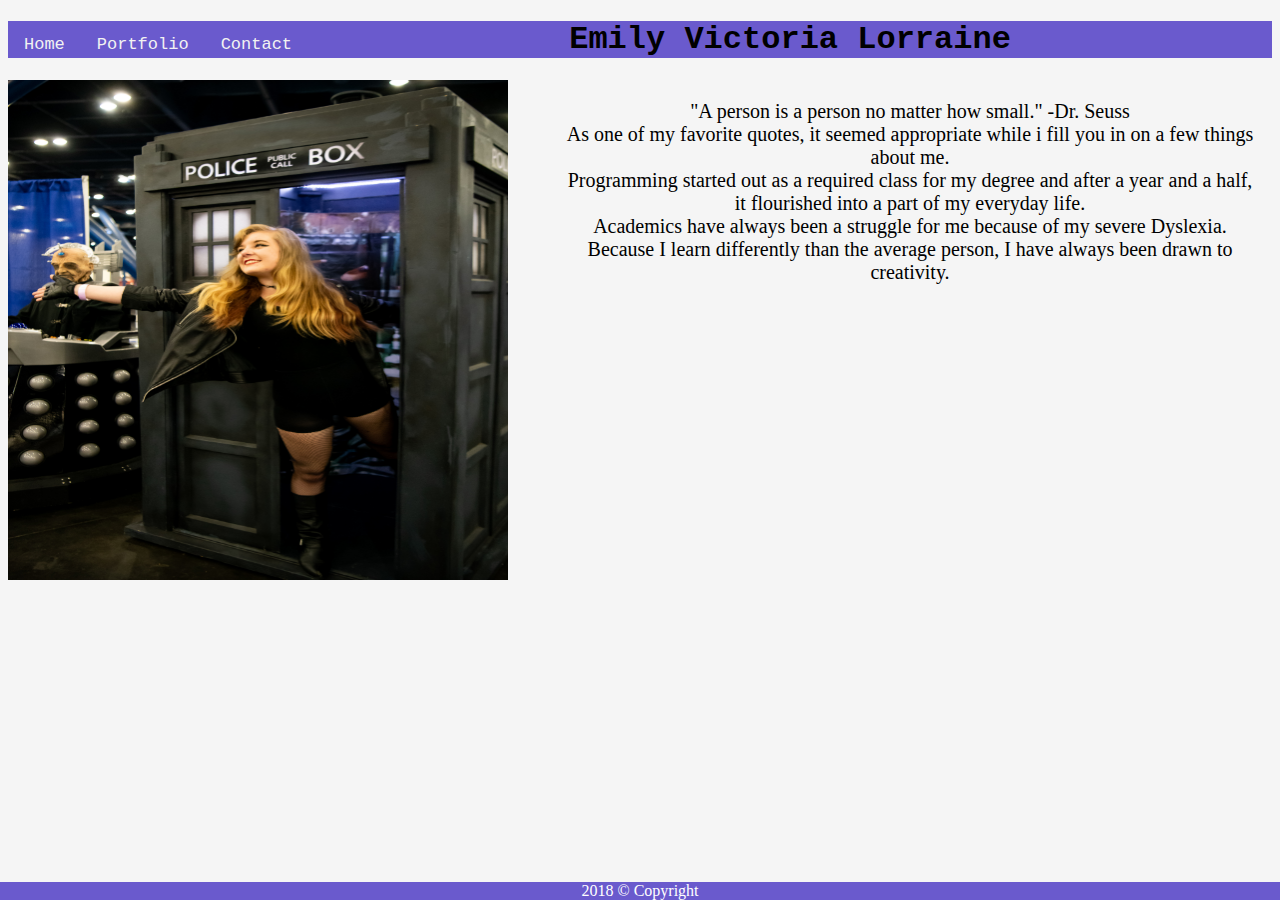
<file: index.html>
<!DOCTYPE html>
<html>

<head>
    <title>Student Bio</title>
    <link rel="stylesheet" type="text/css" href="css/style.css">
</head>

<header>
    <div class="topnav">
        <a class="active" href="home">Home</a>
        <a href="portfolio.html">Portfolio</a>
        <a href="contact.html">Contact</a>
    </div>
</header>

<body>
    <header>
        <h1>Emily Victoria Lorraine</h1>
        
        
    </header>
        
        <div class="container">
            <div class="img">
                <img src="images/D85_1038.jpg" alt="Headshot" id="myPic">
                
        </div>
        <div class="text">

            <div>
                <p class="text-center"> "A person is a person no matter how small." -Dr. Seuss
                    <br> As one of my favorite quotes, it seemed appropriate while i fill you in on a few things about me.
                    <br> Programming started out as a required class for my degree and after a year and a half,
                    <br>it flourished into a part of my everyday life.
                    <br> Academics have always been a struggle for me because of my severe Dyslexia.
                    <br>Because I learn differently than the average person, I have always been drawn to creativity.
                    <br>
                </p>
            </div>
        </div>
        

    </div>

<div class="footer">

    2018 © Copyright
</div>
</body>

</html>
</file>
<file: css/style.css>
header {
    background-color: rgb(106, 90, 205); 
}

body {
    background-color: whitesmoke;
}

.container{
    display: flex;
}

h1 {
    color: black;
    font-family: 'Courier New', Courier, monospace;
    text-align: center;
}

#myPic {
    height: 500px;
    width: 500px;
    float: left;
    margin-right: 40px;
}

p {

    font-size: 20px;
    font-family: 'Corben', cursive;
    text-align: center;
}


h2 {
    color: black;
    font-family: 'Corben', cursive;
    text-align: center;
}

h3 {
    color: black;
    font-family: 'Courier New', Courier, monospace;
    text-align: center;
}

ul, li {
    text-align: center;
}


a:link {
    color: blue;
    float: center;
}

a:hover {
    background-color: blueviolet;
}

a:active {
    text-decoration: underline;
}

/* under here */

.footer {
    background-color: rgb(106, 90, 205);
    position: fixed;
    left: 0;
    bottom: 0;
    width: 100%;
    color: white;
    text-align: center;
}

.topnav{
    background-color: rgb(106, 90, 205);
    font-family: 'Courier New', Courier, monospace;
    color: black
}

.topnav a {
    float: left;
    color: #f2f2f2;
    text-align: center;
    padding: 14px 16px;
    text-decoration: none;
    font-size: 17px;
}
</file>
